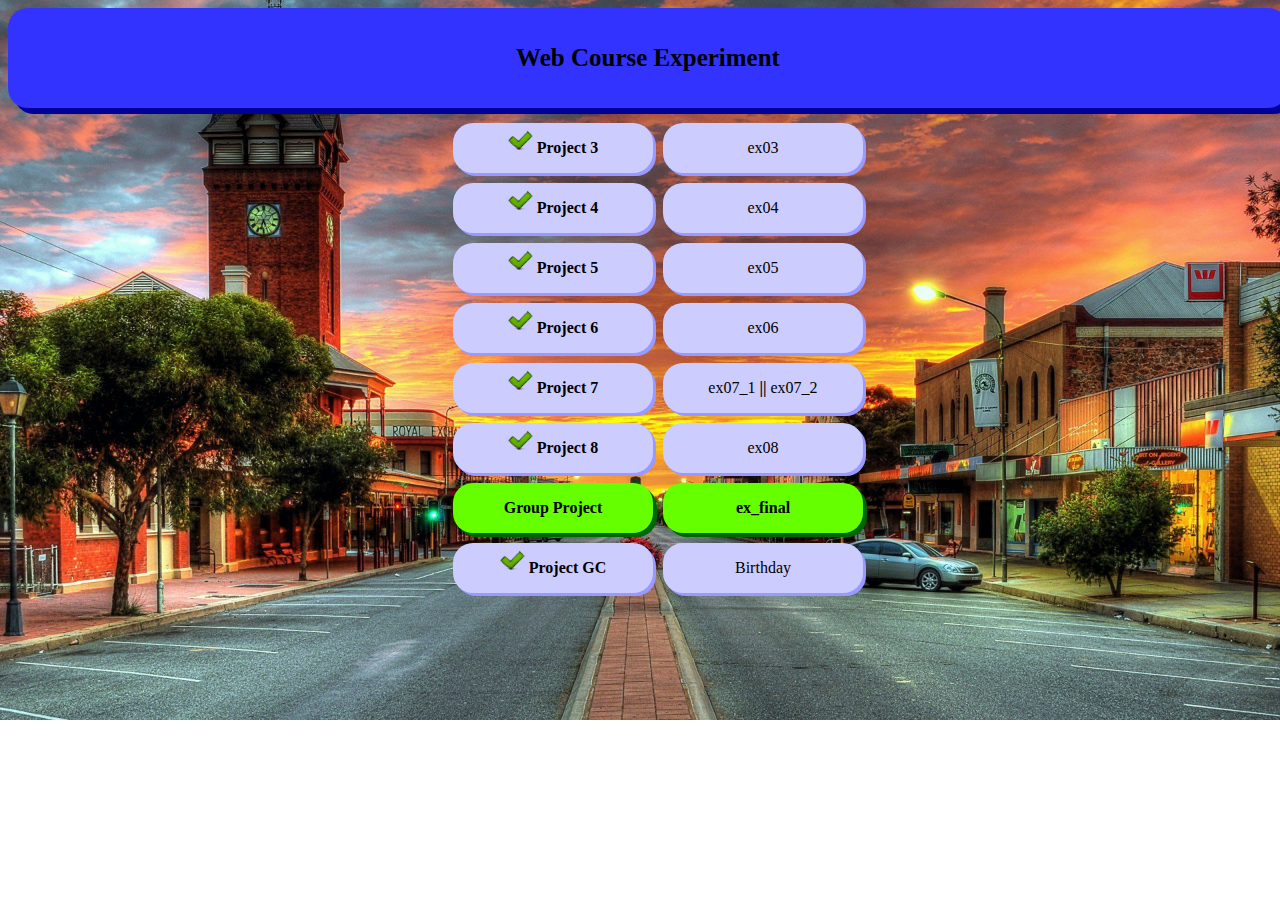
<file: index.html>
<!DOCTYPE html>
<html>
<head>
    <meta charset="UTF-8">
    <title>俞浩天</title>
    <link rel="stylesheet" href="index.css">
</head>
<body>
    <div id="header"><strong>Web Course Experiment</strong></div>
    <div id="list">
        <div class="project"><img src="png\001.png" width="25" height="25"><strong> Project 3</strong></div>
        <div class="project"><a href="sys\Project3.html">ex03</a></div>

        <div class="project"><img src="png\001.png" width="25" height="25"><strong> Project 4</strong></div>
        <div class="project"><a href="sys\Project4.html">ex04</a></div>

        <div class="project"><img src="png\001.png" width="25" height="25"><strong> Project 5</strong></div>
        <div class="project"><a href="sys\Project5.html">ex05</a></div>

        <div class="project"><img src="png\001.png" width="25" height="25"><strong> Project 6</strong></div>
        <div class="project"><a href="sys\Project6.html">ex06</a></div>

        <div class="project"><img src="png\001.png" width="25" height="25"><strong> Project 7</strong></div>
        <div class="project">
            <a href="sys\Project7_ex1.html">ex07_1</a>
            <strong>||</strong>
            <a href="sys\Project7_ex2.html">ex07_2</a>
        </div>
        <div class="project"><img src="png\001.png" width="25" height="25"><strong> Project 8</strong></div>
        <div class="project"><a href="sys\Project8.html">ex08</a></div>

        <div class="project final_project"><strong> Group
         Project</strong></div>
        <div class="project final_project"><strong><a href="https://github.com/Cloudyttt/AppleNet/blob/master/README.md">ex_final</a></strong></div>

        <div class="project"><img src="png\001.png" width="25" height="25"><strong> Project GC</strong></div>
        <div class="project"><a href="0723\index.html">Birthday</a></div>
    </div>
</body>
</html>
</file>
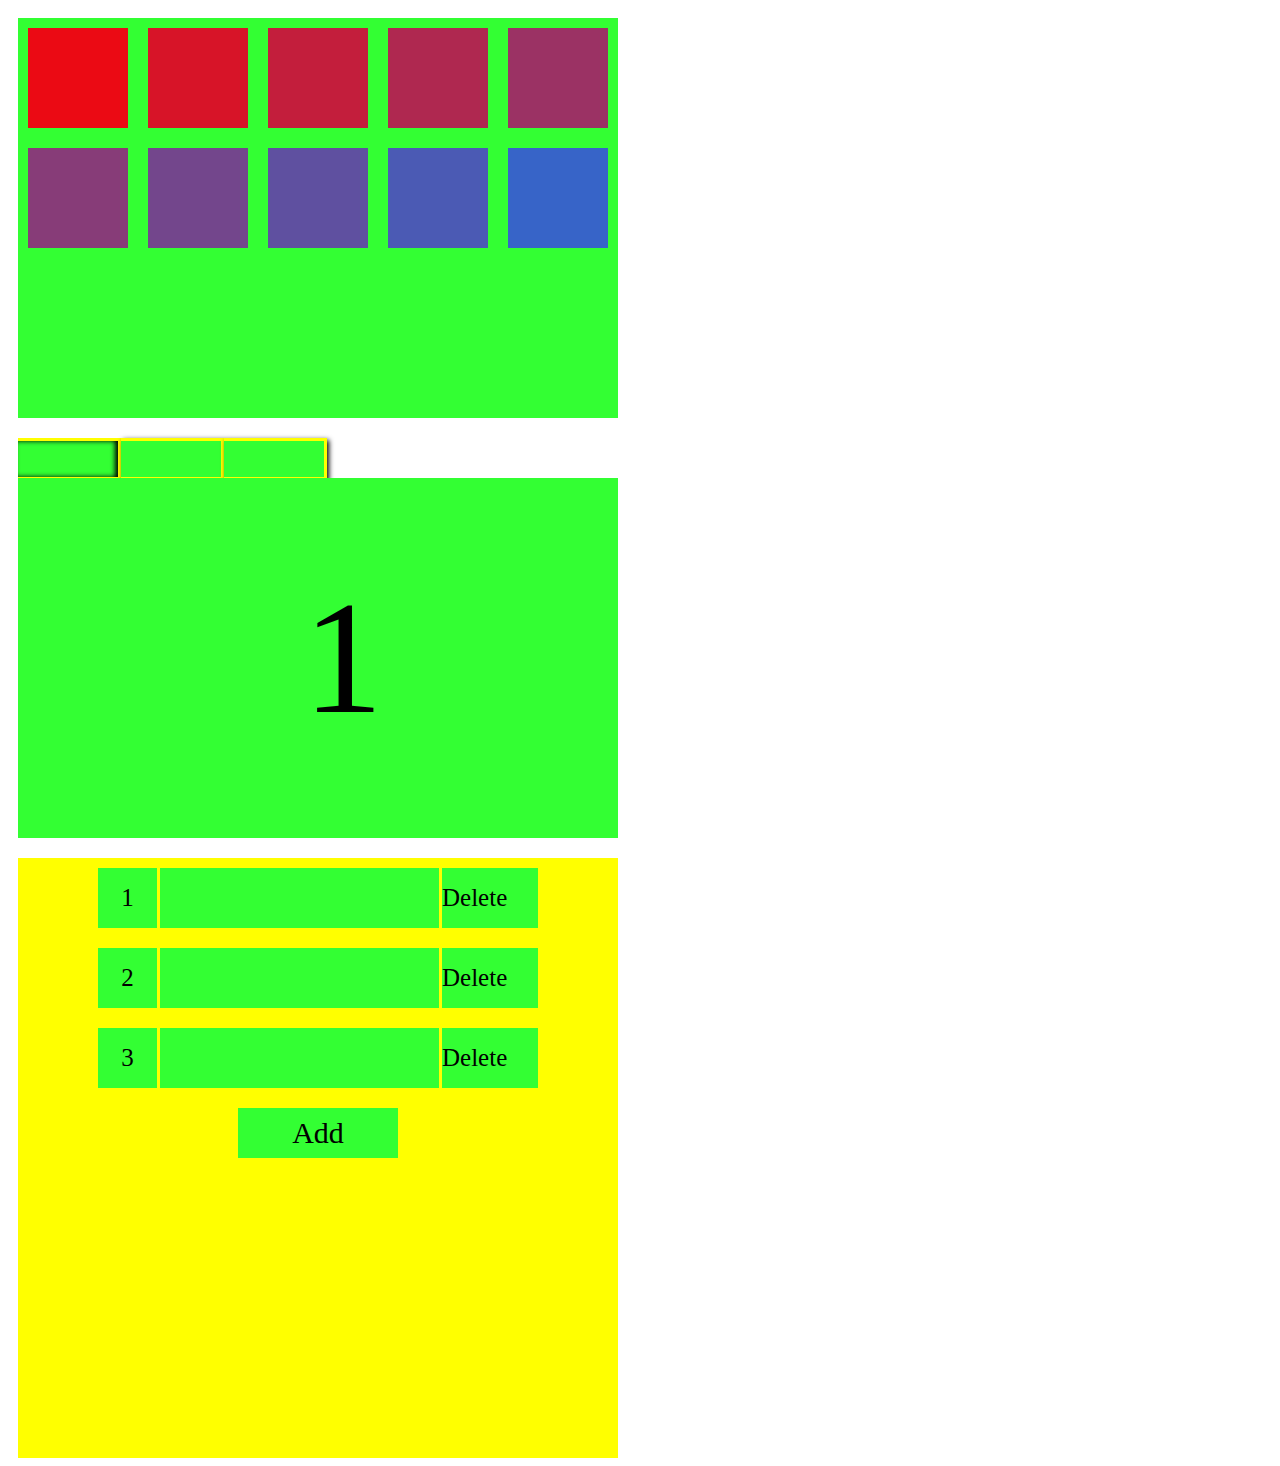
<file: Project6.html>
<!DOCTYPE HTML>
<html>
<title>Project6</title>
<head>
    <meta http-equiv="Content-Type" content="text/html; charset=utf-8">
    <link rel="stylesheet" type="text/css" href="css/Project6.css">
</head>
<body>
	<div class="ui-container1">
		<div class="ui-container1-box1">
			<div class="ui-container1-square"></div>
			<div class="ui-container1-square"></div>
			<div class="ui-container1-square"></div>
			<div class="ui-container1-square"></div>
			<div class="ui-container1-square"></div>			
		</div>
		<div class="ui-container1-box1">
			<div class="ui-container1-square"></div>
			<div class="ui-container1-square"></div>
			<div class="ui-container1-square"></div>
			<div class="ui-container1-square"></div>
			<div class="ui-container1-square"></div>
		</div>
		<div id="ui-container1-wrapper">
			<div id="ui-container1-wrapper-picture"></div>
		</div>
	</div>
	<div class="ui-container2">
		<div class="ui-container2-box1">
			<div class="ui-container2-botton"></div>
			<div class="ui-container2-botton"></div>
			<div class="ui-container2-botton"></div>
		</div>
		<div class="ui-container2-box2">
			<div class="ui-container2-box2-turn">1</div>
			<div class="ui-container2-box2-turn">2</div>
			<div class="ui-container2-box2-turn">3</div>
		</div>
	</div>
	<div class="ui-container3">
		<div class="ui-container3-box">
			<div class="ui-container3-box-square">1</div>
			<div class="ui-container3-box-emptyRectangle"></div>
			<div class="ui-container3-box-deleteBox">Delete</div>
		</div>
		<div class="ui-container3-box">
			<div class="ui-container3-box-square">2</div>
			<div class="ui-container3-box-emptyRectangle"></div>
			<div class="ui-container3-box-deleteBox">Delete</div>
		</div>
		<div class="ui-container3-box">
			<div class="ui-container3-box-square">3</div>
			<div class="ui-container3-box-emptyRectangle"></div>
			<div class="ui-container3-box-deleteBox">Delete</div>
		</div>
		<div class="ui-container3-addBotton">
			 <form method="post" action="save.php">
			 	<input type="button" value="Add"  name="submit" />
			 </form>
		</div>
	</div>
</body>
<script src='lib/jquery-3.2.1.js'></script>
<script src='js/Project6.js'></script>
</html>
</file>
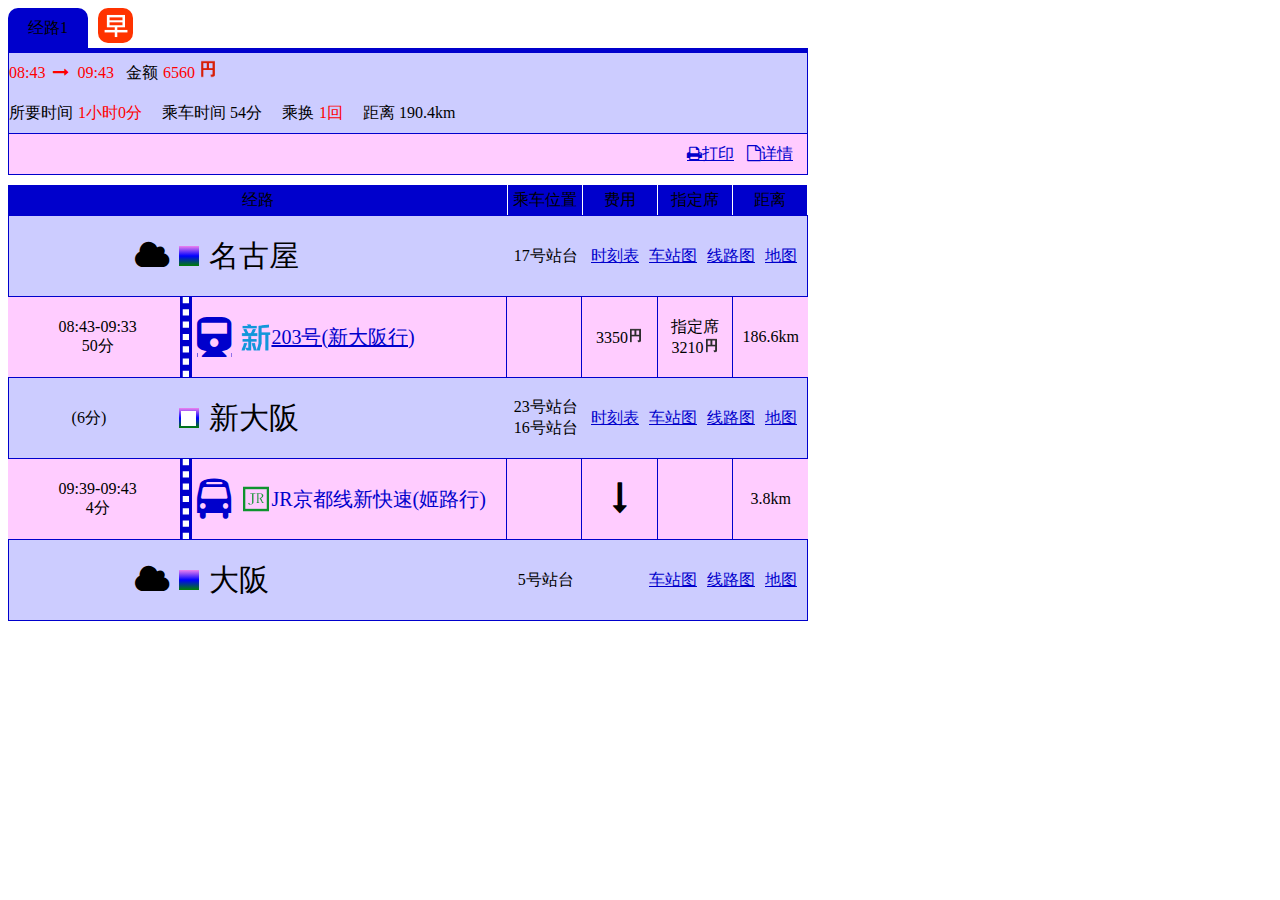
<file: sys/Project5.html>
<!DOCTYPE html>
<html>
<head>
	<title>Project5</title>
	<meta http-equiv="Content-Type" content="text/html; charset=utf-8">
	<link rel="stylesheet" type="text/css" href="..\css\Project5.css">
	<link rel="stylesheet" type="text/css" href="..\lib\font\css\font-awesome.css">
</head>
<body>
	<div class="ui-container1">
		<div class="ui-container1-top">
			<div class="ui-container1-top-box1">经路1</div>
			<div class="ui-container1-top-morning">
				<img src="..\png\早.png" width='30' height='30'>
			</div>
		</div>
		<div class="ui-container1-middle">
			<div class="ui-container1-middle-Row">
				<div style="color:#F00">08:43&nbsp;
				<i class="fa fa-long-arrow-right"></i>
				&nbsp;09:43</div>
				&nbsp;&nbsp;&nbsp;金额<div class="ui-container1-red">6560
				<img src="..\png\货币_日元.png" width='18' height='18'></div>
			</div>
			<div class="ui-container1-middle-Row">
				所要时间
				<div class="ui-container1-red">1小时0分</div>
				乘车时间&nbsp;54分&nbsp;&nbsp;&nbsp;&nbsp;&nbsp;乘换
				<div class="ui-container1-red">1回</div>
				距离&nbsp;190.4km
			</div>
		</div>
		<div class="ui-container1-botton">
			<div class="ui-container1-botton-press">
				<i class="fa fa-file-o">详情</i>
			</div>
			<div class="ui-container1-botton-press">
				<i class="fa fa-print">打印</i>
			</div>
		</div>
	</div>
	<div class="ui-container2">
		<div class="ui-container2-listBox">
			<div class="ui-container2-list1">经路</div>
			<div class="ui-container2-list2">乘车位置</div>
			<div class="ui-container2-list2">费用</div>
			<div class="ui-container2-list2">指定席</div>
			<div class="ui-container2-list2">距离</div>
		</div>
		<div class="ui-container2-map">
			<div class="ui-container2-map-cloud">
				<i class="fa fa-cloud fa-2x"></i>
			</div>
			<div class="ui-gradien">
				<div class="ui-gradien-box"></div>
			</div>
			<div class="ui-container2-map-destination">
				<div>名古屋</div>
			</div>
			<div class="ui-container2-map-position">
				17号站台
			</div>
			<div class="ui-container2-map-information">
				<div>地图</div>
				<div>线路图</div>
				<div>车站图</div>
				<div>时刻表</div>
			</div>
		</div>
		<div class="ui-container2-datas">
			<div class="ui-container2-datas-time">
				<div>08:43-09:33</div>
				<div>50分</div>
			</div>
			<div class="ui-container2-datas-border">
				<img src="..\png\竖虚线.png">
			</div>
			
			<div class="ui-container2-datas-trainNumber">
				<i class="fa fa-train fa-2x"></i>
				<img src="..\png\新.png" width='30' height='30'>
				203号(新大阪行)
			</div>
			<div class="ui-container2-datas-position">
			</div>
			<div class="ui-container2-datas-list">
				<div>3350<img src="..\png\日元.png" width='15' height='15'></div>
			</div>
			<div class="ui-container2-datas-list">
				<div>指定席</div>
				<div>3210<img src="..\png\日元.png" width='15' height='15'></div>
			</div>
			<div class="ui-container2-datas-list">
				<div>186.6km</div>
			</div>
		</div>
		<div class="ui-container2-map">
			<div class="ui-container2-map-cloud cloud1">
				<div>(6分)</div>
			</div>
			<div class="ui-gradien">
				<div class="ui-gradien-box">
					<div class="ui-gradien-box-block"></div>
				</div>
			</div>
			<div class="ui-container2-map-destination">
				<div>新大阪</div>
			</div>
			<div class="ui-container2-map-position">
				<div>23号站台</div>
				<div>16号站台</div>
			</div>
			<div class="ui-container2-map-information">
				<div>地图</div>
				<div>线路图</div>
				<div>车站图</div>
				<div>时刻表</div>
			</div>
		</div>
		<div class="ui-container2-datas">
			<div class="ui-container2-datas-time">
				<div>09:39-09:43</div>
				<div>4分</div>
			</div>
			<div class="ui-container2-datas-border">
				<img src="..\png\竖虚线.png">
			</div>
			
			<div class="ui-container2-datas-trainNumber train2">
				<i class="fa fa-bus fa-2x"></i>
				<img src="..\png\JR.png" width='30' height='30'>
				JR京都线新快速(姬路行)
			</div>
			<div class="ui-container2-datas-position">
			</div>
			<div class="ui-container2-datas-list">
				<i class="fa fa-long-arrow-down fa-2x"></i>
			</div>
			<div class="ui-container2-datas-list"></div>
			<div class="ui-container2-datas-list">
				<div>3.8km</div>
			</div>
		</div>
		<div class="ui-container2-map">
			<div class="ui-container2-map-cloud">
				<i class="fa fa-cloud fa-2x"></i>
			</div>
			<div class="ui-gradien">
				<div class="ui-gradien-box"></div>
			</div>
			<div class="ui-container2-map-destination">
				<div>大阪</div>
			</div>
			<div class="ui-container2-map-position">
				<div>5号站台</div>
			</div>
			<div class="ui-container2-map-information">
				<div>地图</div>
				<div>线路图</div>
				<div>车站图</div>
			</div>
		</div>
	</div>
	<div class="ui-container3"></div>
</body>
<script src='..\lib\jquery-3.2.1.js'></script>
<script src='..\js\Project6.js'></script>
</html>
</file>
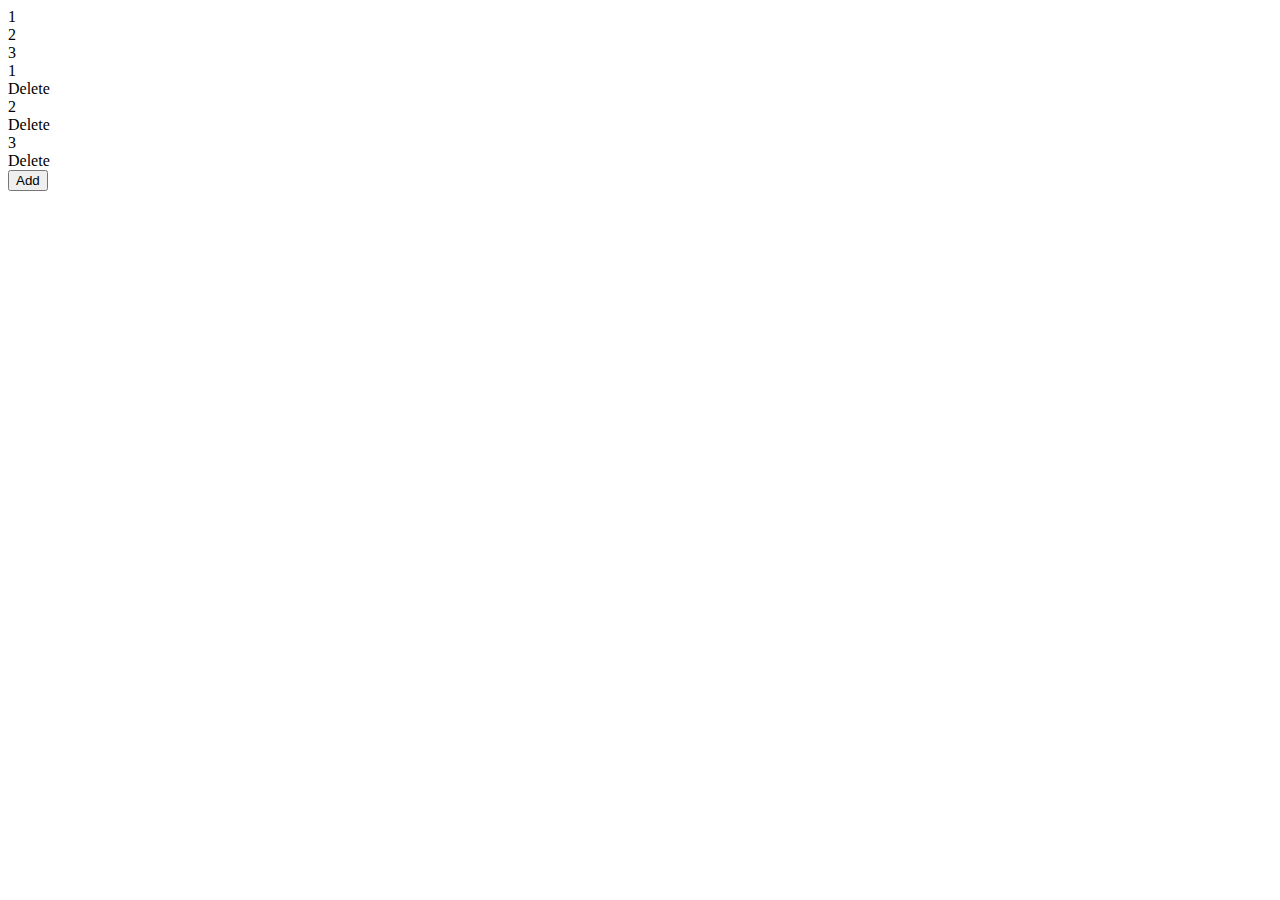
<file: sys/Project6.html>
<!DOCTYPE HTML>
<html>
<head>
	<title>Project6</title>
    <meta http-equiv="Content-Type" content="text/html; charset=utf-8">
    <link rel="stylesheet" type="text/css" href="D:\Web\web\css\Project6.css">
</head>
<body>
	<div class="ui-container1">
		<div class="ui-container1-box1">
			<div class="ui-container1-square"></div>
			<div class="ui-container1-square"></div>
			<div class="ui-container1-square"></div>
			<div class="ui-container1-square"></div>
			<div class="ui-container1-square"></div>			
		</div>
		<div class="ui-container1-box1">
			<div class="ui-container1-square"></div>
			<div class="ui-container1-square"></div>
			<div class="ui-container1-square"></div>
			<div class="ui-container1-square"></div>
			<div class="ui-container1-square"></div>
		</div>
		<div id="ui-container1-wrapper">
			<div id="ui-container1-wrapper-picture"></div>
		</div>
	</div>
	<div class="ui-container2">
		<div class="ui-container2-box1">
			<div class="ui-container2-botton"></div>
			<div class="ui-container2-botton"></div>
			<div class="ui-container2-botton"></div>
		</div>
		<div class="ui-container2-box2">
			<div class="ui-container2-box2-turn">1</div>
			<div class="ui-container2-box2-turn">2</div>
			<div class="ui-container2-box2-turn">3</div>
		</div>
	</div>
	<div class="ui-container3">
		<div class="ui-container3-box">
			<div class="ui-container3-box-square">1</div>
			<div class="ui-container3-box-emptyRectangle"></div>
			<div class="ui-container3-box-deleteBox">Delete</div>
		</div>
		<div class="ui-container3-box">
			<div class="ui-container3-box-square">2</div>
			<div class="ui-container3-box-emptyRectangle"></div>
			<div class="ui-container3-box-deleteBox">Delete</div>
		</div>
		<div class="ui-container3-box">
			<div class="ui-container3-box-square">3</div>
			<div class="ui-container3-box-emptyRectangle"></div>
			<div class="ui-container3-box-deleteBox">Delete</div>
		</div>
		<div class="ui-container3-addBotton">
			 <form method="post" action="save.php">
			 	<input type="button" value="Add"  name="submit" />
			 </form>
		</div>
	</div>
</body>
<script src='D:\Web\web\lib\jquery-3.2.1.js'></script>
<script src='D:\Web\web\js\Project6.js'></script>
</html>
</file>
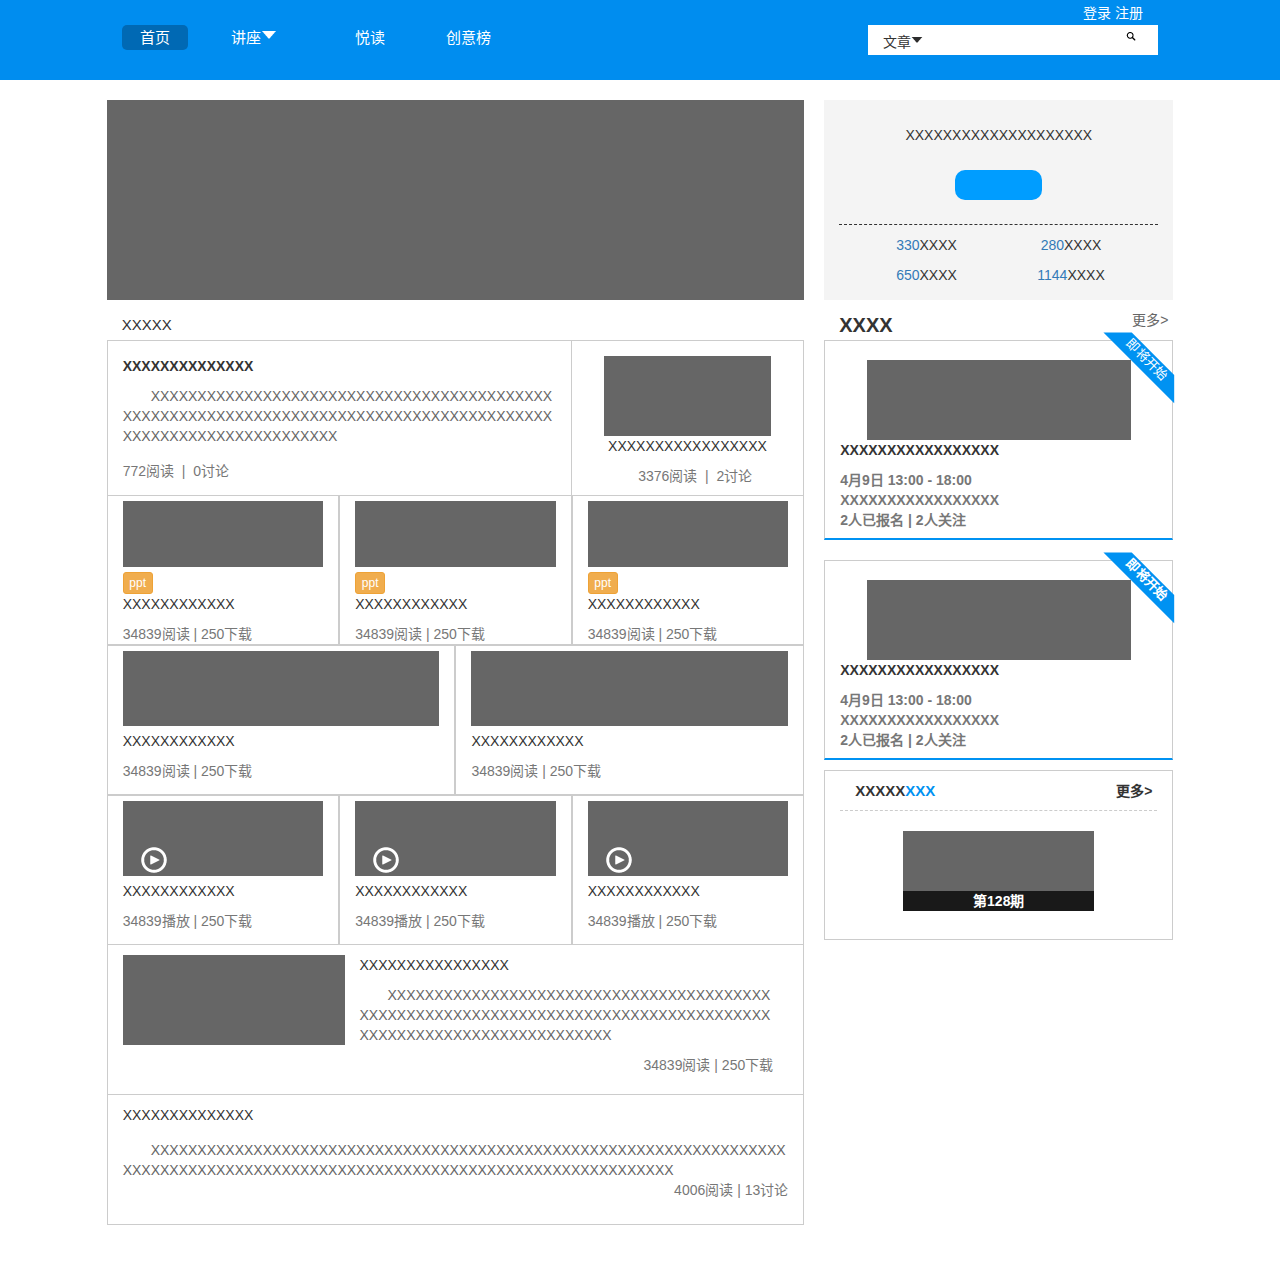
<file: sys/Project7_ex2.html>
<!DOCTYPE html>
<html lang="zh-CN">
 <head>
    <meta charset="utf-8">
    <meta http-equiv="X-UA-Compatible" content="IE=edge">
    <meta name="viewport" content="width=device-width, initial-scale=1">
    <title>Project7_ex2</title>
    <link rel="stylesheet" href="../lib/css/bootstrap.min.css">
    <link rel="stylesheet" type="text/css" href="..\css\Project7_ex2.css">
    <link rel="stylesheet" type="text/css" href="..\lib\font\css\font-awesome.css">
</head>
<body>
    <div class="container-fluid">
    	<div class="row header">
    		<div class="col-md-1"></div>
    		<div class="col-md-4 hd-nav">
    			<div class="col-md-2 hd-nav-li1">首页</div>
    			<div class="col-md-4 hd-nav-li2">
    				讲座<img src="..\png\下三角.png">
    			</div>
    			<div class="col-md-3 hd-nav-li3">悦读</div>
    			<div class="col-md-3 hd-nav-li4">创意榜</div>
    		</div>
    		<div class="col-md-3 col-md-offset-3">
    			<div class="col-md-12 hd-end-up">
    				登录  注册
    			</div>
    			<form class="col-md-12 form-inline">
	    			<div class="row r1">
	    				<div class="col-md-3 r1-cl1">
	    					<h5>文章</h5>
	    					<img src="..\png\下三角_2.png">
	    				</div>
	    				<div class="col-md-2 col-md-offset-7">
	    					<img src="..\png\放大镜黑.png">
	    				</div>
	    			</div>
    			</form>
    		</div>
    		<div class="col-md-1"></div>
    	</div>
    	<div class="row main">
    		<div class="col-md-1"></div>
    		<div class="col-md-10">
    			<div class="row main-info-cnt" >
    				<div class="col-md-8 main-info-left"></div>
    				<div class="col-md-4 main-info-right">
						<div class="col-md-12 main-info-blueBox">
							<p>XXXXXXXXXXXXXXXXXXXX</p>
							<div class="main-info-blueBox-fm"></div>
						</div>
						<div class="col-md-12 main-info-bottom">
							<div class="col-md-6 col2">
								<p class="text-primary">330</p>
								<p>XXXX</p>
							</div>
							<div class="col-md-6 col2">
								<p class="text-primary">280</p>
								<p>XXXX</p>
							</div>
							<div class="col-md-6 col2">
								<p class="text-primary">650</p>
								<p>XXXX</p>
							</div>
							<div class="col-md-6 col2">
								<p class="text-primary">1144</p>
								<p>XXXX</p>
							</div>
						</div>	
    				</div>
    			</div>
    		</div>
    		<div class="col-md-1"></div>
    	</div>




    	<div class="row foot">
    		<div class="col-md-1"></div>
    		<div class="col-md-10 foot-info">
    			<div class="row foot-info-cnt">
    				<div class="col-md-8 foot-info-left">
    					<div class="row">
    						<div class="col-md-12 foot-info-left1">XXXXX</div>
    						<div class="col-md-8 foot-info-left2">
    							<p><strong>XXXXXXXXXXXXXX</strong></p>
    							<p class="left2-text">XXXXXXXXXXXXXXXXXXXXXXXXXXXXXXXXXXXXXXXXXXXXXXXXXXXXXXXXXXXXXXXXXXXXXXXXXXXXXXXXXXXXXXXXXXXXXXXXXXXXXXXXXXXXXXXX</p>
    							<div class="text-muted">772阅读&nbsp;&nbsp;|&nbsp;&nbsp;0讨论</div>
    						</div>
    						<div class="col-md-4 foot-info-left3">
    							<div class="col-md-10 fi-left3-div"></div>
    							<p class="left3-text">XXXXXXXXXXXXXXXXX</p>
    							<div class="text-muted">
    								&nbsp;&nbsp;&nbsp;&nbsp;3376阅读&nbsp;&nbsp;|&nbsp;&nbsp;2讨论</div>
    						</div>

    						<div class="col-md-4 foot-info-left4">
    							<div class="col-md-12 fi-left4-div"></div>
    							<button class="btn btn-xs btn-warning" href="#">ppt</button>
    							<p class="fi-left4-p2">XXXXXXXXXXXX</p>
    							<div class="text-muted">34839阅读&nbsp;|&nbsp;250下载</div>
    						</div>
    						<div class="col-md-4 foot-info-left4">
    							<div class="col-md-12 fi-left4-div"></div>
    							<button class="btn btn-xs btn-warning" href="#">ppt</button>
    							<p class="fi-left4-p2">XXXXXXXXXXXX</p>
    							<div class="text-muted">34839阅读&nbsp;|&nbsp;250下载</div>
    						</div>
    						<div class="col-md-4 foot-info-left4">
    							<div class="col-md-12 fi-left4-div"></div>
    							<button class="btn btn-xs btn-warning" href="#">ppt</button>
    							<p class="fi-left4-p2">XXXXXXXXXXXX</p>
    							<div class="text-muted">34839阅读&nbsp;|&nbsp;250下载</div>
    						</div>
    						<div class="col-md-6 foot-info-left4">
    							<div class="col-md-12 fi-left4-div"></div>
    							<p class="fi-left4-p2">XXXXXXXXXXXX</p>
    							<div class="text-muted">34839阅读&nbsp;|&nbsp;250下载</div>
    						</div>
    						<div class="col-md-6 foot-info-left4">
    							<div class="col-md-12 fi-left4-div"></div>
    							<p class="fi-left4-p2">XXXXXXXXXXXX</p>
    							<div class="text-muted">34839阅读&nbsp;|&nbsp;250下载</div>
    						</div>
    						<div class="col-md-4 foot-info-left4">
    							<div class="col-md-12 videoBox">
    								<img src="..\png\播放.png">
    							</div>
    							<p class="fi-left4-p2">XXXXXXXXXXXX</p>
    							<div class="text-muted">34839播放&nbsp;|&nbsp;250下载</div>
    						</div>
    						<div class="col-md-4 foot-info-left4">
    							<div class="col-md-12 videoBox">
    								<img src="..\png\播放.png">
    							</div>
    							<p class="fi-left4-p2">XXXXXXXXXXXX</p>
    							<div class="text-muted">34839播放&nbsp;|&nbsp;250下载</div>
    						</div>
    						<div class="col-md-4 foot-info-left4">
    							<div class="col-md-12 videoBox">
    								<img src="..\png\播放.png">
    							</div>
    							<p class="fi-left4-p2">XXXXXXXXXXXX</p>
    							<div class="text-muted">34839播放&nbsp;|&nbsp;250下载</div>
    						</div>
    						<div class="col-md-12 foot-info-left5">
    							<div class="col-md-4 fi-left5-box"></div>
    							<div class="col-md-8 fi-left12-right">
    								<p>XXXXXXXXXXXXXXXX</p>
    								<p class="fi-left5-p">XXXXXXXXXXXXXXXXXXXXXXXXXXXXXXXXXXXXXXXXXXXXXXXXXXXXXXXXXXXXXXXXXXXXXXXXXXXXXXXXXXXXXXXXXXXXXXXXXXXXXXXXXXXXXXXX</p>
    								<div class="text-muted addInfo1">34839阅读&nbsp;|&nbsp;250下载</div>
    							</div>
    						</div>
    						<div class="col-md-12 foot-info-left6">
    							<div>XXXXXXXXXXXXXX</div>
    							<div class="fi-left6-p">XXXXXXXXXXXXXXXXXXXXXXXXXXXXXXXXXXXXXXXXXXXXXXXXXXXXXXXXXXXXXXXXXXXXXXXXXXXXXXXXXXXXXXXXXXXXXXXXXXXXXXXXXXXXXXXXXXXXXXXXXXXXXXX</div>
    							<div class="text-muted addInfo1">4006阅读&nbsp;|&nbsp;13讨论</div>
    						</div>
    					</div>
    				</div>
    				<div class="col-md-4 foot-info-right">
    					<div class="row">
    						<div class="col-md-12 foot-info-right1">
    							<p class="fi-right1-p1">XXXX</p>
    							<p class="fi-right1-p2">更多></p>
    						</div>
    						<div class="col-md-12 foot-info-right2">
    							<p class="foot-info-ro">即将开始</p>
    							<div class="col-md-10 fi-right2-div"></div>
    							<p><strong>XXXXXXXXXXXXXXXXX<strong></p>
    							<div class="text-muted">4月9日&nbsp;13:00&nbsp;-&nbsp;18:00</div>
    							<div class="text-muted">XXXXXXXXXXXXXXXXX</div>
    							<div class="text-muted">2人已报名&nbsp;|&nbsp;2人关注</div>
    						</div>
    						<div class="col-md-12 foot-info-right3">
    							<p class="foot-info-ro">即将开始</p>
    							<div class="col-md-10 fi-right3-div"></div>
    							<p><strong>XXXXXXXXXXXXXXXXX<strong></p>
    							<div class="text-muted">4月9日&nbsp;13:00&nbsp;-&nbsp;18:00</div>
    							<div class="text-muted">XXXXXXXXXXXXXXXXX</div>
    							<div class="text-muted">2人已报名&nbsp;|&nbsp;2人关注</div>
    						</div>
    						<div class="col-md-12 foot-info-right4">
    							<div class="col-md-12 fi-right4-up">
    								<p class="fi-right4-up-p1">XXXXX</p>
    								<p class="fi-right4-up-p2">XXX</p>
    								<p class="fi-right4-up-p3">更多></p>
    							</div>
    							<div class="col-md-12 fi-right4-down">
    								<div class="col-md-8 fi-right4-down-div">
    									<div class="row">
    										<div class="col-md-12 end">第128期</div>
    									</div>
    								</div>
    							</div>
    						</div>
    					</div>
    				</div>
    			</div>
    		</div>
    		<div class="col-md-1"></div>
    	</div>
    </div>
	<script src='..\lib\jquery-3.2.1.js'></script>
	<script src="..\lib\js\bootstrap.min.js"></script>
</body>
</file>
<file: index.css>
body
{
	width: 100%;
	height: 100%;	
	background-image: url(img/303837.jpg);
	background-repeat:no-repeat;
	background-size: cover;
}
#header
{
	width: 100%;
	height: 100px;
	background-color: #3333ff;
	font-family: '微软雅黑';
	font-size: 25px;
	text-align: center;
	line-height: 100px;
	border-radius: 20px 20px 20px 20px;
	box-shadow: 6px 6px 0 #000099;
	margin-bottom: 10px;
}
#header:hover
{
	cursor: pointer;
	transition: all 3s ease-in 1s;
	transform: translate(320px,600px);
	background-color: #0f0;
	box-shadow: 6px 6px 0 #060;
	width: 60%;
}
#list
{
	width: 500px;
	position: relative;
    left:50%
}
.project
{
	width: 200px;
	height: 50px;
	background-color: #ccccff;
	position: relative;
	left: -40%;
	float: left;
	margin: 5px;
	text-align: center;
	line-height: 50px;
	border-radius: 20px 20px 20px 20px;
	box-shadow: 3px 3px 0 #9999ff;
}
.final_project
{
	background-color: #66ff00;
	box-shadow: 4px 4px 0 #006600;
}
.project a
{
	text-decoration: none;
	color: #000000;
	font-family: "Microsoft YaHei";
}
#list div:hover
{
	background-color: #6666ff;
	box-shadow: 4px 4px 0 #3333ff;
	width: 210px;
	cursor: pointer;

}
p
{
	font-family: Microsoft YaHei;
}
</file>
<file: css/Project6.css>
body
{
	padding-top: 10px;
	padding-left: 10px;
}
input
{
	width: 160px;
	height: 50px;
	background-color: #33ff33;
	border: none;
	font-size: 30px;
	font-family: 'Microsoft YaHei';
}
.ui-container1
{
	width: 600px;
	height: 400px;
	background-color: #33ff33;
}
#ui-container1-wrapper
{
	width: 600px;
	height: 400px;
	position: absolute;
	display: flex;
	justify-content: center;
	align-items: center;
	background: rgba(10,10,10,0.7);	
}
#ui-container1-wrapper-picture
{
	width: 200px;
	height: 200px;
	background-color: rgb(255,0,0);
	position: absolute;
}
.ui-container1-box1
{
	width: 600px;
	height: 120px;
	float: left;
	display: flex;
	flex-wrap: wrap;
	align-items: center;
	justify-content: center;
}
.ui-container1-square
{
	width: 100px;
	height: 100px;
	background-color: rgb(255,0,0);
	margin: 10px;
	text-align: center;
	line-height: 100px;
	font-size: 40px;
	font-family: 'Microsoft YaHei';
}
.ui-container1-square:hover{
	cursor: pointer;
}
.ui-container2
{
	margin-top: 20px;
	width: 600px;
	height: 400px;
	background-color: #ffff00;
	display: flex;
	flex-wrap: wrap;
}
.ui-container2-box1
{
	width: 600px;
	height: 40px;
	float: left;
	background-color: #ffffff;	
}
.ui-container2-botton
{
	float: left;
	width: 100px;
	height: 36px;
	background-color: #33ff33;
	border-style: solid;
	border-right-color: #ffff00;
	border-bottom-color: #ffff00;
	border-left: 0;
	border-top-color: #ffff00;
	box-shadow: 2px 2px 5px #000000;
}
.ui-container2-botton:hover{
	cursor: pointer;
}
.ui-container2-box2
{
	width: 600px;
	height: 360px;
	background-color: #33ff33;
	float: left;
}
.ui-container2-box2-turn
{
	width: 650px;
	height: 360px;
	position: absolute;
	font-size: 160px;
	text-align: center;
	line-height: 360px;
}
.ui-container3
{
	margin-top: 20px;
	width: 600px;
	height: 600px;
	background-color: #ffff00;
	display: flex;
	flex-direction: column;
	align-items: center;
	overflow: scroll;
	position: relative;
}
.ui-container3-box
{
	float: top;
	width: 440px;
	height: 60px;
	margin: 10px;
	background-color: #33ff33;
	float: left;
	display: flex;
	flex-wrap: wrap;
}
.ui-container3-box-square
{
	width: 59px;
	height: 60px;
	background-color: #33ff33;
	border-style: solid;
	border-right-color: #ffff00;
	border-bottom: 0;
	border-left: 0;
	border-top: 0;
	text-align: center;
	line-height: 60px;
	font-size: 25px;
	font-family: 'Microsoft YaHei';
}
.ui-container3-box-emptyRectangle
{
	height: 60px;
	width: 279px;
	background-color: #33ff33;
	border-style: solid;
	border-right-color: #ffff00;
	border-bottom: 0;
	border-left: 0;
	border-top: 0;
}
.ui-container3-box-deleteBox
{
	height: 60px;
	background-color: #33ff33;
	text-align: center;
	line-height: 60px;
	font-size: 25px;
	font-family: 'Microsoft YaHei';
}
.ui-container3-box-deleteBox:hover{
	cursor: pointer;
}
.ui-container3-addBotton
{
	width: 160px;
	height: 50px;
	background-color: #33ff33; 
	float: left;
	margin-top: 10px;
}
.ui-container3-addBotton: hover{
	cursor: pointer;
}
</file>
